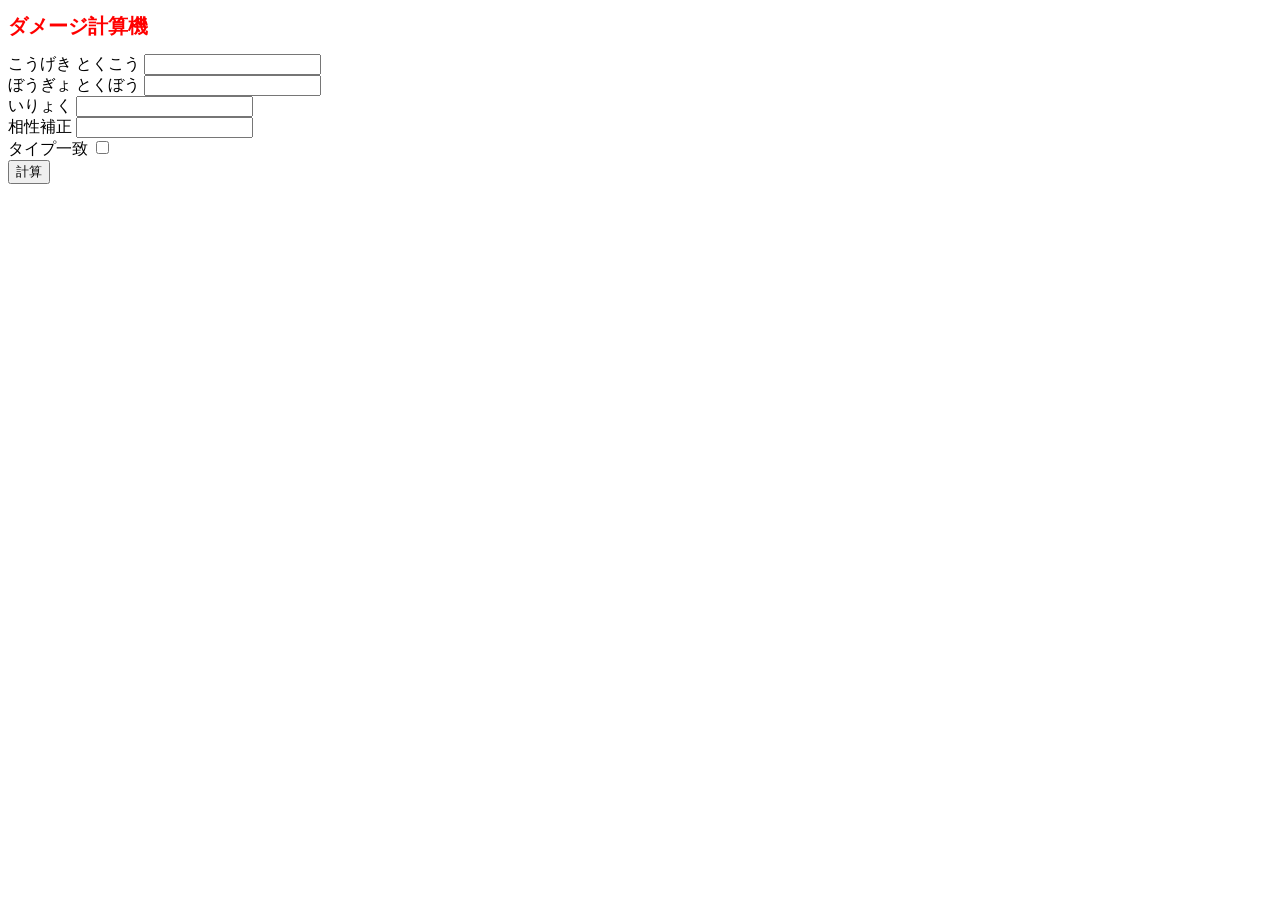
<file: docs/index.html>
<!DOCTYPE html>
<html>  <!--HTML(Hyper-Text Markup Language)-->
    <head>  <!--ヘッダ部-->
        <meta charset="UTF-8">
        <link rel="stylesheet" href="DamageCal.css" />
        <title>ポケモンダメージ計算ツール</title> <!--ここはページの名前-->
    </head>
    <body>
        <h1>ダメージ計算機</h1>

        <!--メッセージ入力エリア-->
        <form id="form1" name="form1">
            <label for="attack">こうげき とくこう </label>
            <input type="number" id="attack"> 
            <br>
            <label for="defence">ぼうぎょ とくぼう </label>
            <input type="number" id="defence"> 
            <br>
            <label for="power">いりょく </label>
            <input type="number" id="power"> 
            <br>
            <label for="effect">相性補正 </label>
            <input type="number" id="effect"> 
            <br>
            <label for="STAB">タイプ一致 </label>
            <input type="checkbox" id="STAB" name="stab"> <!--SameTypeAttackBonus-->
            <br> 
            <input type="button" onclick="clickResultDisp()" value="計算">
            <br>
            <label id="result"></label>
        </form>

        <!--ボタンクリック後の処理-->
        <script language="javascript" type="text/javascript">
            function clickResultDisp(){
                var atk = document.getElementById("attack").value;
                var def = document.getElementById("defence").value;
                var pwr = document.getElementById("power").value;
                var efc = document.getElementById("effect").value;
                atk = parseInt(atk); def = parseInt(def); pwr = parseInt(pwr); efc = parseInt(efc);
                var result;
                result = 22 * parseInt(pwr * atk / def);
                result = parseInt(result /50) +2;
                var min;
                min = parseInt(0.85 * result);
                if (document.getElementById("STAB").checked){
                    result = parseInt(result * 1.5);
                    min = parseInt(min * 1.5);
                }
                result = parseInt(result * efc);
                min = parseInt(min * efc);
                document.getElementById("result").innerHTML = String(min) + ' ~ ' + String(result);
            }
        </script>
    </body>
</html>
</file>
<file: docs/DamageCal.css>
h1{font-size: 20px; color: red;}
</file>
